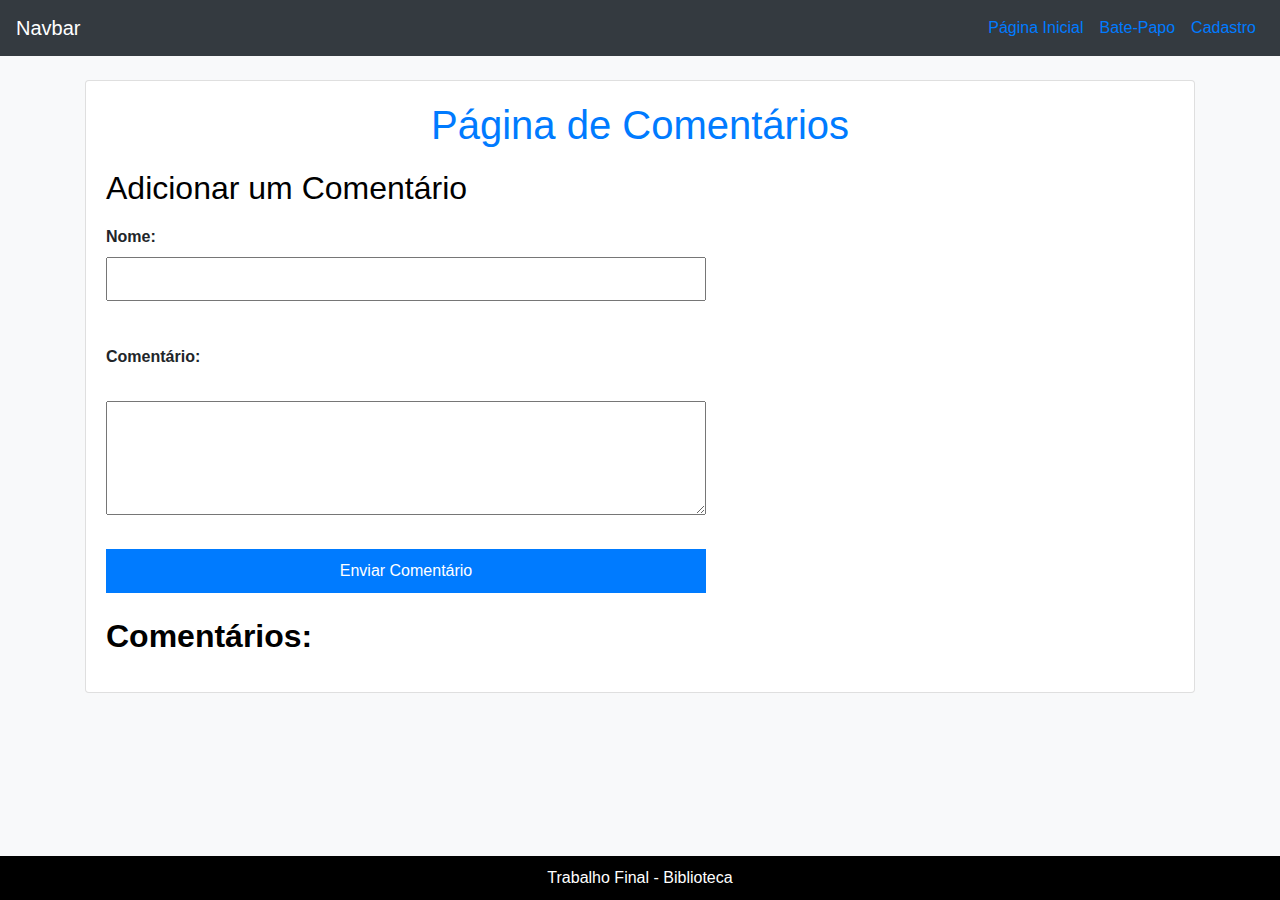
<file: comentarios.html>
<html lang="en">
<head>
    <meta charset="UTF-8">
    <title>Comentarios</title>
    <link rel="stylesheet" href="https://maxcdn.bootstrapcdn.com/bootstrap/4.5.2/css/bootstrap.min.css">
    <script src="https://code.jquery.com/jquery-3.5.1.slim.min.js"></script>
    <script src="https://cdn.jsdelivr.net/npm/@popperjs/core@2.5.3/dist/umd/popper.min.js"></script>
    <script src="https://maxcdn.bootstrapcdn.com/bootstrap/4.5.2/js/bootstrap.min.js"></script>
    <script src="https://code.jquery.com/jquery-3.6.0.min.js" integrity="sha384-KyZXEAg3QhqLMpG8r+6O+vW6mI9f5g+f5Oz6D8lWXG3n9Dd9zTz4B+qb8I5lJag6I" crossorigin="anonymous"></script>
    <script src="https://cdn.jsdelivr.net/npm/bootstrap@5.3.0/dist/js/bootstrap.min.js" integrity="sha384-d7I10z7K6N3+OGpamoFvy38gB2Bp9ROdTK8r1BfN2bzCa0FzV+1j2jc5S+3DX4Oel" crossorigin="anonymous"></script>
    <link rel="stylesheet" href="https://maxcdn.bootstrapcdn.com/bootstrap/4.5.2/css/bootstrap.min.css">
    <link rel="stylesheet" href="estiloTodos.css">
    <link rel="stylesheet" href="estiloComentarios.css">
    <link rel="stylesheet" href="comentarios.html">
    <link rel="stylesheet" href="login.html">
    <link rel="stylesheet" href="index.html">
    <link rel="stylesheet" href="cadastros.html">
</head>
<body class="bg-light">

<nav class="navbar navbar-expand-lg navbar-dark bg-dark">
    <a class="navbar-brand" href="#">Navbar</a>

    <button class="navbar-toggler" type="button" data-toggle="collapse" data-target="#teste"
            aria-controls="teste" aria-expanded="false" aria-label="Toggle navigation">
        <span class="navbar-toggler-icon"></span>
    </button>
    <div class="collapse navbar-collapse justify-content-end" id="teste3">
        <ul class="navbar-nav">
            <li class="nav-item active">
                <a class="nav-link" href="index.html">Página Inicial</a>
            </li>

            <li class="nav-item active">
                <a class="nav-link" href="comentarios.html">Bate-Papo</a>
            </li>

            <li class="nav-item active">
                <a class="nav-link" href="cadastros.html">Cadastro</a>
            </li>
        </ul>
    </div>
</nav>

<div class="container">

    <div class="card mt-4">
        <div class="card-body">
            <h1 class="text-center">Página de Comentários</h1>

            <!-- Formulário para adicionar comentários -->
            <div id="comment-form">
                <h2>Adicionar um Comentário</h2>
                <form action="#" method="post">
                    <label for="name">Nome:</label>
                    <input type="text" id="name" name="name" required><br>

                    <label for="comment">Comentário:</label><br>
                    <textarea id="comment" name="comment" rows="4" cols="50" required></textarea><br>

                    <input type="submit" value="Enviar Comentário">
                </form>
            </div>

            <!-- Lista de comentários -->
            <h2 class="mt-4 font-weight-bold">Comentários:</h2>
            <ul id="comment-list">

            </ul>
        </div>
    </div>
</div>

</body>

<footer>
    Trabalho Final - Biblioteca
</footer>
</html>
</file>
<file: estiloTodos.css>
body {
    margin: 0;
    padding: 0;
}

.nav-item.active a {
    color: #007bff !important;
}

.navbar{
    width: 100%;
}

footer {
    background-color: black;
    padding: 10px;
    text-align: center;
    position: fixed;
    bottom: 0;
    width: 100%;
    color: white;
}
</file>
<file: estiloComentarios.css>
body {
    font-family: 'Arial', sans-serif;
}


h1{
    color: #007bff; /* Cor azul para os títulos */
}

h2{
    color: black;

}

#comment-form {
    max-width: 600px;
    margin: 20px 0;
}

form {
    display: flex;
    flex-direction: column;
}

label {
    margin-top: 10px;
    font-weight: bold;
}

input[type="text"],
textarea {
    margin-bottom: 10px;
    padding: 8px;
}

input[type="submit"] {
    background-color: #007bff;
    color: #fff;
    border: none;
    padding: 10px;
    cursor: pointer;
}

input[type="submit"]:hover {
    background-color: #0056b3;
}

#comment-list {
    list-style-type: none;
    padding: 0;
}

#comment-list li {
    border: 1px solid #ddd;
    padding: 10px;
    margin-bottom: 10px;
}

/* Adiciona estilo para a barra de navegação ativa */
.nav-item.active a {
    color: #007bff !important;
}

/* Adiciona estilo para o botão de navegação */
.navbar-toggler-icon {
    background-color: #007bff;
}
</file>
